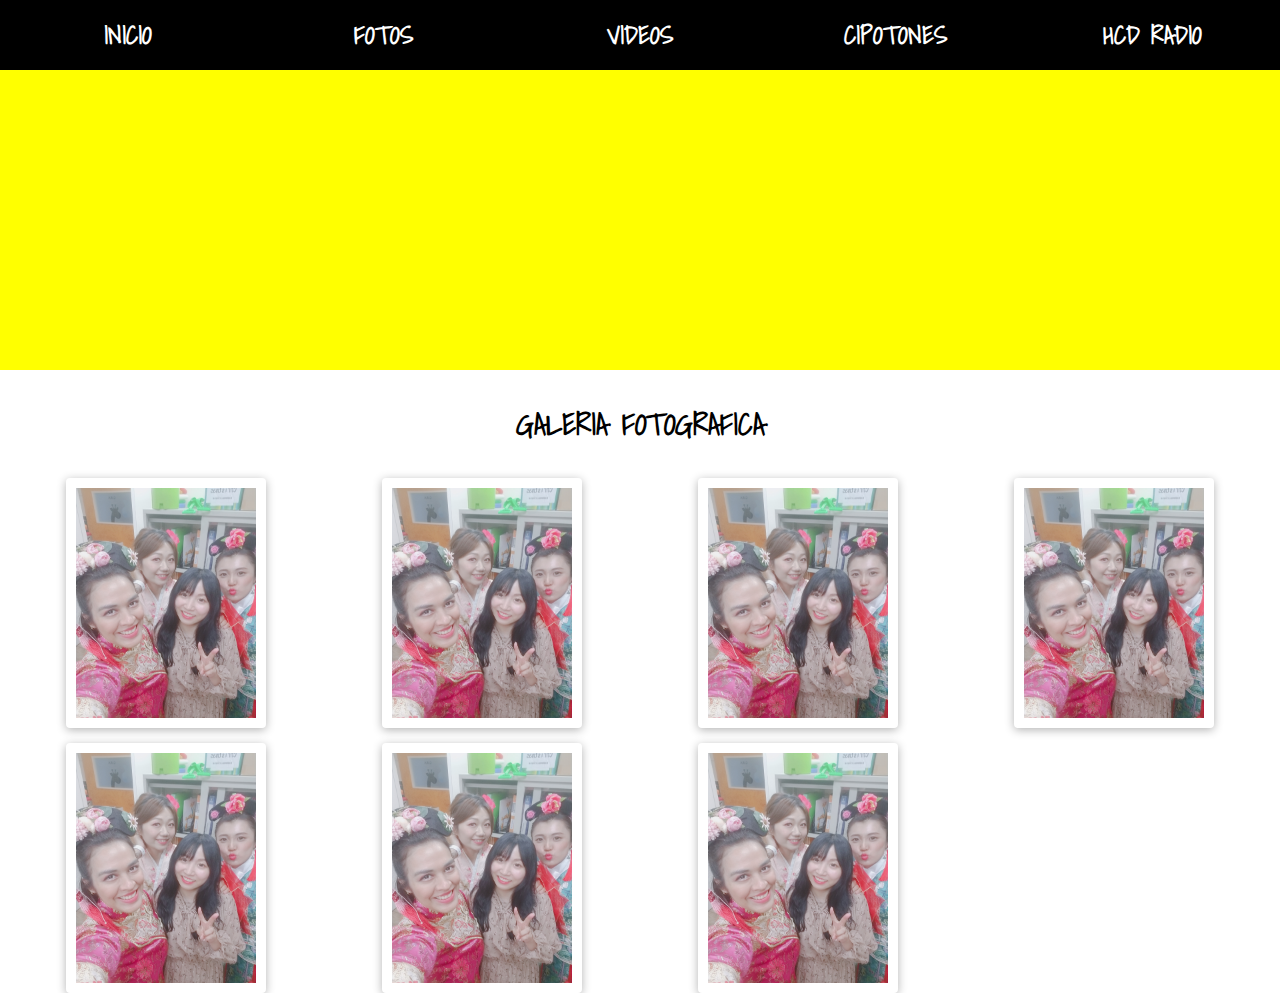
<file: index.html>
<!DOCTYPE html>
<html>
<head>
	<title>Nuezpaja</title>
	<link rel="stylesheet" type="text/css" href="style.css">
	<link rel="preconnect" href="https://fonts.gstatic.com">
	<link href="https://fonts.googleapis.com/css2?family=Shadows+Into+Light&display=swap" rel="stylesheet">
</head>

<body>
	<div id="menubar">
		<div class="menubutton"><a href="#">INICIO</a></div>
		<div class="menubutton"><a href="#">FOTOS</a></div>
		<div class="menubutton"><a href="#">VIDEOS</a></div>
		<div class="menubutton"><a href="#">CIPOTONES</a></div>
		<div class="menubutton"><a href="#">HCD RADIO</a></div>
	</div>

	<div id="container">
		<div id="bg-image">
		</div>

		<div id="galeria">
			<p id="galeria-title">GALERIA FOTOGRAFICA</p>
			<div id="albums">
				<div class="box">                                
					<div class="album">                               
						<div class="imgBx">                                
							<img src="media/image.jpg" alt="images">                                
						</div>                                
						<div class="details">                                
							<h2>Photo album</h2>
						</div>                                
					</div>

					<div class="album">                               
						<div class="imgBx">                                
							<img src="media/image.jpg" alt="images">                                
						</div>                                
						<div class="details">                                
							<h2>Photo album</h2>
						</div>                                
					</div>

					<div class="album">                               
						<div class="imgBx">                                
							<img src="media/image.jpg" alt="images">                                
						</div>                                
						<div class="details">                                
							<h2>Photo album</h2>
						</div>                                
					</div>

					<div class="album">                               
						<div class="imgBx">                                
							<img src="media/image.jpg" alt="images">                                
						</div>                                
						<div class="details">                                
							<h2>Photo album</h2>
						</div>                                
					</div>

					<div class="album">                               
						<div class="imgBx">                                
							<img src="media/image.jpg" alt="images">                                
						</div>                                
						<div class="details">                                
							<h2>Photo album</h2>
						</div>                                
					</div>     

					<div class="album">                               
						<div class="imgBx">                                
							<img src="media/image.jpg" alt="images">                                
						</div>                                
						<div class="details">                                
							<h2>Photo album</h2>
						</div>                                
					</div>  

					<div class="album">                               
						<div class="imgBx">                                
							<img src="media/image.jpg" alt="images">                                
						</div>                                
						<div class="details">                                
							<h2>Photo album</h2>
						</div>                                
					</div>                             
				</div>                            
			</div>
		</div><!-- end of galeria-->
	</div> <!-- end of container-->
</body>
</html>
</file>
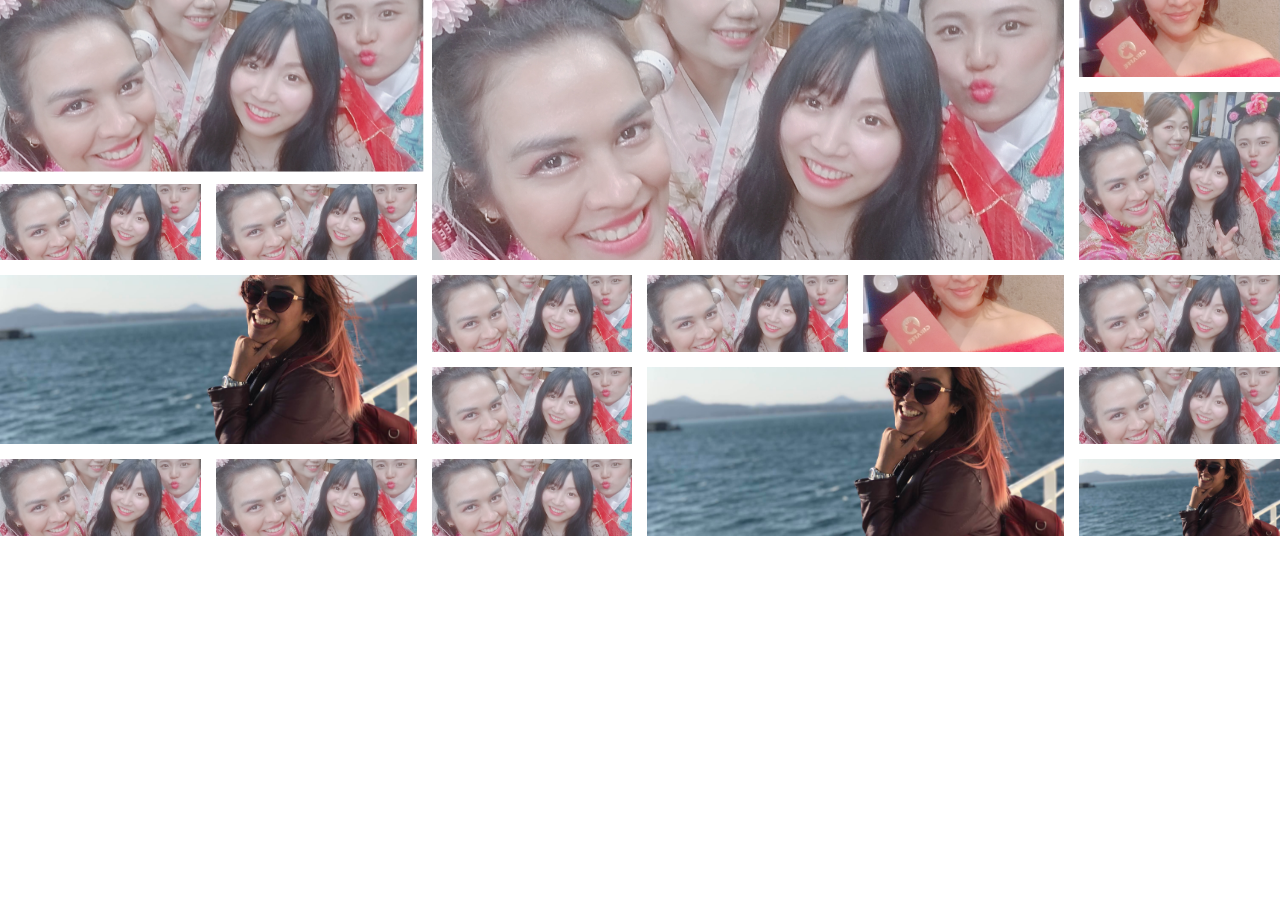
<file: gallery.html>
<!DOCTYPE html>
<html>
<head>
	<title>Galeria</title>
	<link rel="stylesheet" type="text/css" href="style.css">
</head>
<body>
	<div class="gallery">
		<img src="media/image.jpg" alt="images" class="gallery-img img1">
		<img src="media/image.jpg" alt="images" class="gallery-img img2">
		<img src="media/me2.jpg" alt="images" class="gallery-img img3">
		<img src="media/image.jpg" alt="images" class="gallery-img img4">
		<img src="media/image.jpg" alt="images" class="gallery-img img5">
		<img src="media/image.jpg" alt="images" class="gallery-img img6">
		<img src="media/me.jpg" alt="images" class="gallery-img img7">
		<img src="media/image.jpg" alt="images" class="gallery-img img8">
		<img src="media/image.jpg" alt="images" class="gallery-img img9">
		<img src="media/me2.jpg" alt="images" class="gallery-img img10">
		<img src="media/image.jpg" alt="images" class="gallery-img img11">
		<img src="media/image.jpg" alt="images" class="gallery-img img12">
		<img src="media/me.jpg" alt="images" class="gallery-img img13">
		<img src="media/image.jpg" alt="images" class="gallery-img img14">
		<img src="media/image.jpg" alt="images" class="gallery-img img15">
		<img src="media/image.jpg" alt="images" class="gallery-img img16">
		<img src="media/image.jpg" alt="images" class="gallery-img img17">
		<img src="media/me.jpg" alt="images" class="gallery-img img18">
		

	</div>
</body>
</html>
</file>
<file: style.css>
html, body{
	width: 100%;
	height: 100%;
	margin: 0;
}

#menubar{
	background-color: black;
	display: flex;
}

.menubutton{
	flex: 20%;
	
	font-family: 'Shadows Into Light', cursive;
	font-weight: bold;
	font-size: 25px;
	text-align: center;
	padding: 15px;
}

.menubutton a{
	text-decoration: none;
	color: #FFF;
}

#container{
	display: flex;
	flex-direction: column;
}
#bg-image{
	 background-color: yellow;
	 width: 100%;
	 height: 300px;
	 background-position: center;
}

#galeria{

}

#galeria-title{
	font-family: 'Shadows Into Light', cursive;
	font-size: 30px;
	font-weight: bold;
	text-align: center;
}

.box {                                
	display: grid;                                
	grid-template-columns: repeat(auto-fit, minmax(250px, 1fr));                                
	grid-gap: 15px;                                
	margin: 0 15px;

}                                
.album {                                
	position: relative;                                
	width: 200px;                                
	height: 250px;                                
	background: #fff;                                
	margin: 0 auto;                                
	border-radius: 4px;                                
	box-shadow: 0 2px 10px rgba(0,0,0,.3);
}                                
.album:before, .album:after {                                
	content: "";                                
	position: absolute;                                
	top: 0;                                
	left: 0;                                
	width: 100%;                                
	height: 100%;                                
	border-radius: 4px;                               
	background: #fff;                                
	transition: 0.5s;                                
	z-index: -1;
}                                
.album:hover:before {                                
	transform: rotate(20deg);                                
	box-shadow: 0 2px 20px rgba(0,0,0,8);
}                                
.album:hover:after {                                
	transform: rotate(10deg);                                
	box-shadow: 0 2px 20px rgba(0,0,0,.2);
}                                

.album .imgBx {                                
	position: absolute;                                
	top: 10px;                                
	left: 10px;                                
	bottom: 10px;                                
	right: 10px;                               
	background: #222;                                
	transition: 0.5s;                                
	z-index: 1;
}                                

.album:hover .imgBx {                                
	bottom: 80px;
}                                

.album .imgBx img {                                
	position: absolute;                                
	top: 0;                                
	left: 0;                                
	width: 100%;                                
	height: 100%;                                
	object-fit: cover;
}                                
.album .details {                                
	position: absolute;                                
	left: 10px;                                
	right: 10px;                                
	bottom: 30px;                                
	height: 60px;                                
	text-align: center;
}                                

.album .details h2 {                                
	margin: 0; 
	margin-top: 30px;                               
	padding: 0;                                
	font-weight: 600;                                
	font-size: 20px;                                
	color: #777;                                
	text-transform: uppercase;
}                                
      

.gallery{
	display: grid;
	grid-template-columns: repeat(6, 1fr);
	grid-template-rows: repeat(6, 6vw);
	grid-gap: 15px;
}                  

.gallery-img{
	width: 100%;
	height: 100%;
	object-fit: cover;
}

.gallery-img:hover{
	filter: none;
	transform: scale(1.03);
	transition-duration: 0.5s;
}


.img1{
	grid-column-start: 1;
	grid-column-end: 3;
	grid-row-start: 1;
	grid-row-end: 3;
}

.img2{
	grid-column-start: 3;
	grid-column-end: 6;
	grid-row-start: 1;
	grid-row-end: 4;
}

.img3{
	grid-column-start: 6;
	grid-column-end: 7;
	grid-row-start: 1;
	grid-row-end: 1;
}

.img4{
	grid-column-start: 1;
	grid-column-end: 2;
	grid-row-start: 3;
	grid-row-end: 4;
}

.img5{
	grid-column-start: 2;
	grid-column-end: 3;
	grid-row-start: 3;
	grid-row-end: 4;
}

.img6{
	grid-column-start: 6;
	grid-column-end: 7;
	grid-row-start: 2;
	grid-row-end: 4;
}

.img7{
	grid-column-start: 1;
	grid-column-end: 3;
	grid-row-start: 4;
	grid-row-end: 6;
}

.img8{
	grid-column-start: 3;
	grid-column-end: 4;
	grid-row-start: 4;
	grid-row-end: 5;
}

.img9{
	grid-column-start: 4;
	grid-column-end: 5;
	grid-row-start: 4;
	grid-row-end: 5;
}

.img10{
	grid-column-start: 5;
	grid-column-end: 6;
	grid-row-start: 4;
	grid-row-end: 5;
}

.img11{
	grid-column-start: 6;
	grid-column-end: 7;
	grid-row-start: 4;
	grid-row-end: 5;
}

.img12{
	grid-column-start: 3;
	grid-column-end: 4;
	grid-row-start: 5;
	grid-row-end: 6;
}

.img13{
	grid-column-start: 4;
	grid-column-end: 6;
	grid-row-start: 5;
	grid-row-end: 7;
}

.img14{
	grid-column-start: 6;
	grid-column-end: 7;
	grid-row-start: 5;
	grid-row-end: 6;
}

.img15{
	grid-column-start: 1;
	grid-column-end: 2;
	grid-row-start: 6;
	grid-row-end: 7;
}

.img16{
	grid-column-start: 2;
	grid-column-end: 3;
	grid-row-start:6;
	grid-row-end: 7;
}

.img17{
	grid-column-start: 3;
	grid-column-end: 4;
	grid-row-start: 6;
	grid-row-end: 7;
}

.img18{
	grid-column-start: 6;
	grid-column-end: 7;
	grid-row-start: 6;
	grid-row-end: 7;
}
</file>
